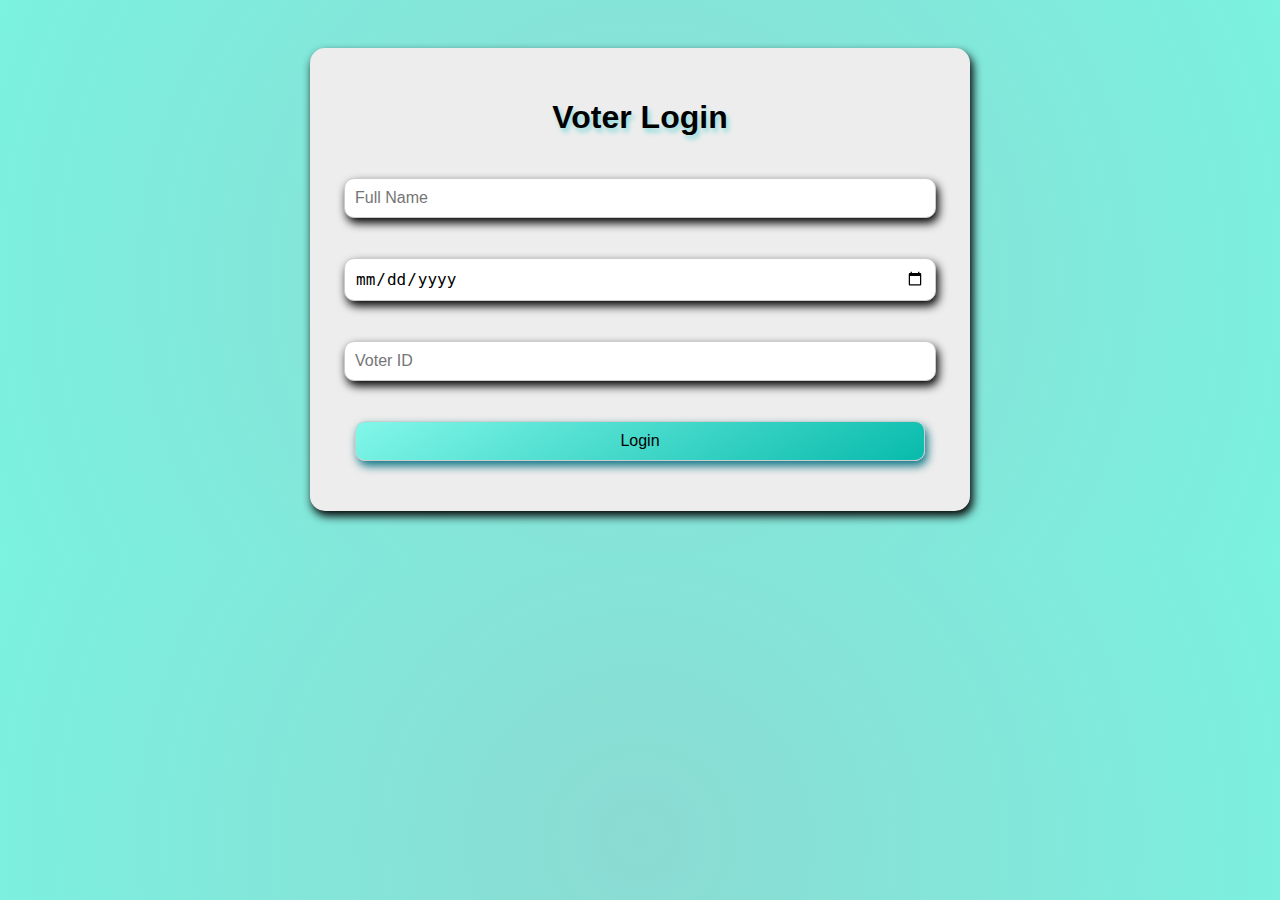
<file: index.html>
<!DOCTYPE html>
<html lang="en">
<head>
  <meta charset="UTF-8">
  <title>Blockchain Voting Login</title>
  <link rel="stylesheet" href="style.css">
</head>
<body>
  <div class="container">
    <h1>Voter Login</h1>
    <form id="loginForm">
      <input type="text" id="name" placeholder="Full Name" required>
      <input type="date" id="dob" required>
      <input type="text" id="voterId" placeholder="Voter ID" required>
      <button type="submit">Login</button>
    </form>
  </div>

  <script>
    document.getElementById("loginForm").addEventListener("submit", function(e) {
      e.preventDefault();
      const name = document.getElementById("name").value.trim();
      const dob = document.getElementById("dob").value;
      const voterId = document.getElementById("voterId").value.trim();

      if (name && dob && voterId) {
        sessionStorage.setItem("voter", JSON.stringify({ name, dob, voterId }));
        window.location.href = "vote.html";
      } else {
        alert("Please fill all fields.");
      }
    });
  </script>
</body>
</html>
</file>
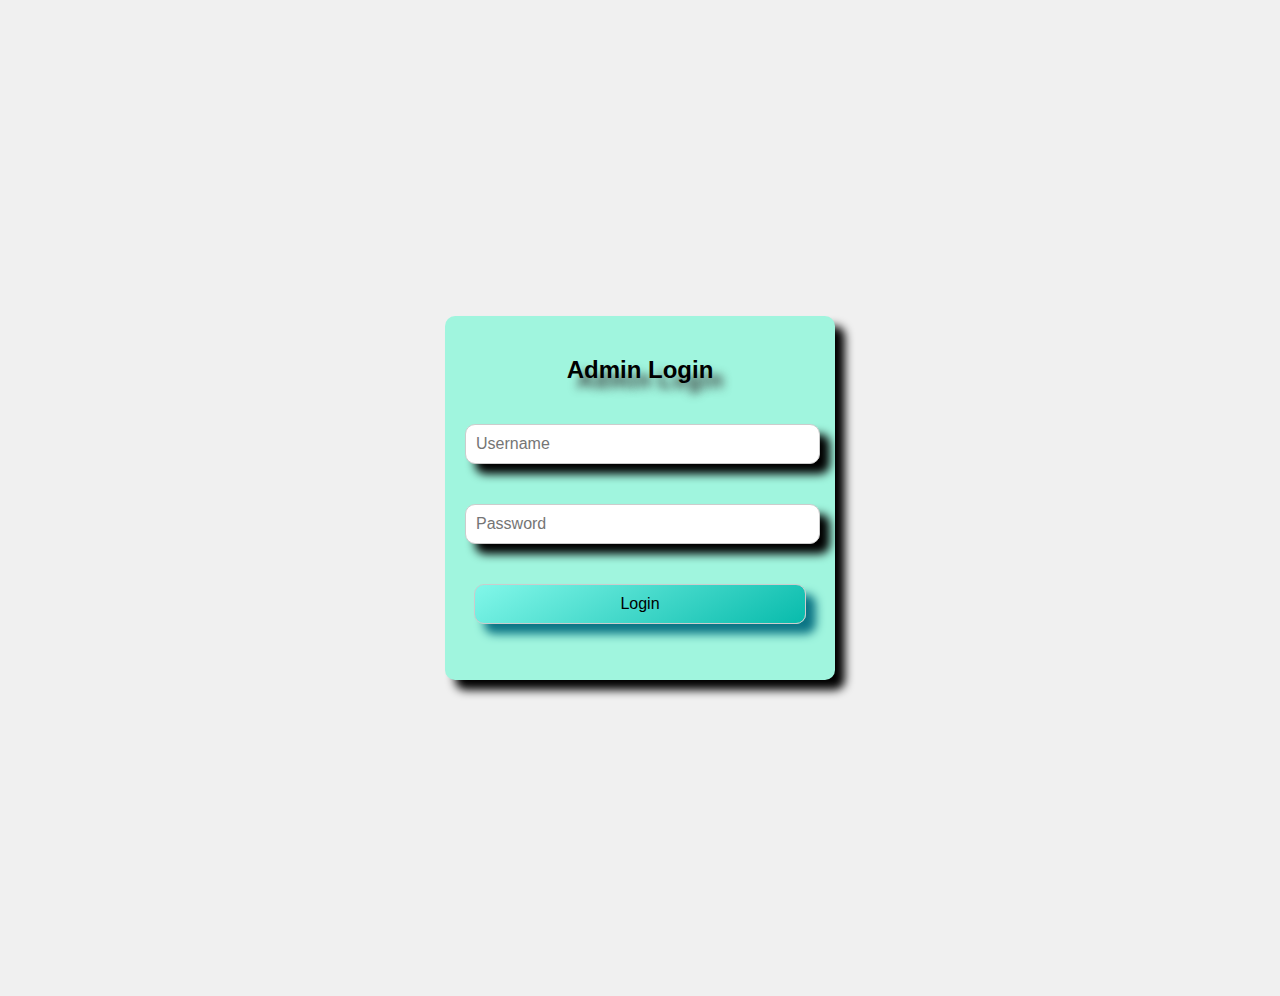
<file: admin_login.html>
<!DOCTYPE html>
<html lang="en">
<head>
  <meta charset="UTF-8">
  <title>Admin Login</title>
  <link rel="stylesheet" href="style.css">
  <style>
    body {
      display: flex;
      justify-content: center;
      align-items: center;
      height: 100vh;
      font-family: sans-serif;
      background: #f0f0f0;
    }
    .login-box {
      padding: 20px;
      background: rgb(160, 245, 222);
      box-shadow: 10px 10px 10px rgb(0, 0, 0);
      border-radius: 10px;
      width: 350px;
    }
    input{
      width: 95%;
      padding: 10px;
      box-shadow: 10px 10px 10px rgb(0, 0, 0);
      margin: 20px 0px;
    }
    button {
      width: 95%;
      padding: 10px;
      box-shadow: 10px 10px 10px rgb(12, 117, 133);
      margin: 20px 0px;
    }
    #error {
      color: red;
      text-align: center;
    }
  </style>
</head>
<body>
  <div class="login-box", style="text-align: center; text-shadow: 10px 10px 10px rgb(57, 57, 57);">
    <h2>Admin Login</h2>
    <input type="text" id="username" placeholder="Username" />
    <input type="password" id="password" placeholder="Password" />
    <button onclick="login()">Login</button>
    <p id="error"></p>
  </div>

  <script>
    function login() {
      const u = document.getElementById("username").value;
      const p = document.getElementById("password").value;
      if (u === "admin" && p === "admin123") {
        window.location.href = "admin.html";
      } else {
        document.getElementById("error").textContent = "Invalid credentials!";
      }
    }
  </script>
</body>
</html>
</file>
<file: style.css>
body {
  font-family: Arial, sans-serif;
  background: radial-gradient(circle, rgba(110, 210, 199, 0.8), rgba(90, 238, 216, 0.8));
  display: flex;
  justify-content: center;
  align-items: center;
  padding: 40px;
}

.container {
  background: rgb(238, 237, 237);
  padding: 30px;
  border-radius: 15px;
  box-shadow: 2.5px 5px 10px rgba(0, 0, 0, 1);
  width: 100%;
  max-width: 600px;
  text-align: center;
  text-shadow: 2.5px 4px 5.5px rgb(140, 219, 219);
}

input, button {
  width: 95%;
  padding: 10px;
  margin: 20px 0;
  border-radius: 10px;
  box-shadow: 2.5px 5px 10px rgb(0, 0, 0);
  border: 1px solid #ccc;
  font-size: 16px;
  align-items: center;
}

button {
  background: linear-gradient(150deg, rgb(130, 247, 233), rgb(8, 187, 172));
  color: rgb(0, 0, 0);
  box-shadow: 2.5px 5px 10px rgb(12, 117, 133);
  cursor: pointer;
}

table {
  border-collapse: collapse;
  margin-top: 20px;
  font-size: 14px;
  box-shadow: 2.5px 5px 10px rgb(2, 47, 37);
  text-shadow: 2.5px 4px 5.5px rgb(140, 219, 219);
}

th, td {
  word-break: break-all;
  overflow-wrap: break-word;
  word-wrap: break-word;
  padding: 10px;
  border: 1px solid #ccc;
}
</file>
